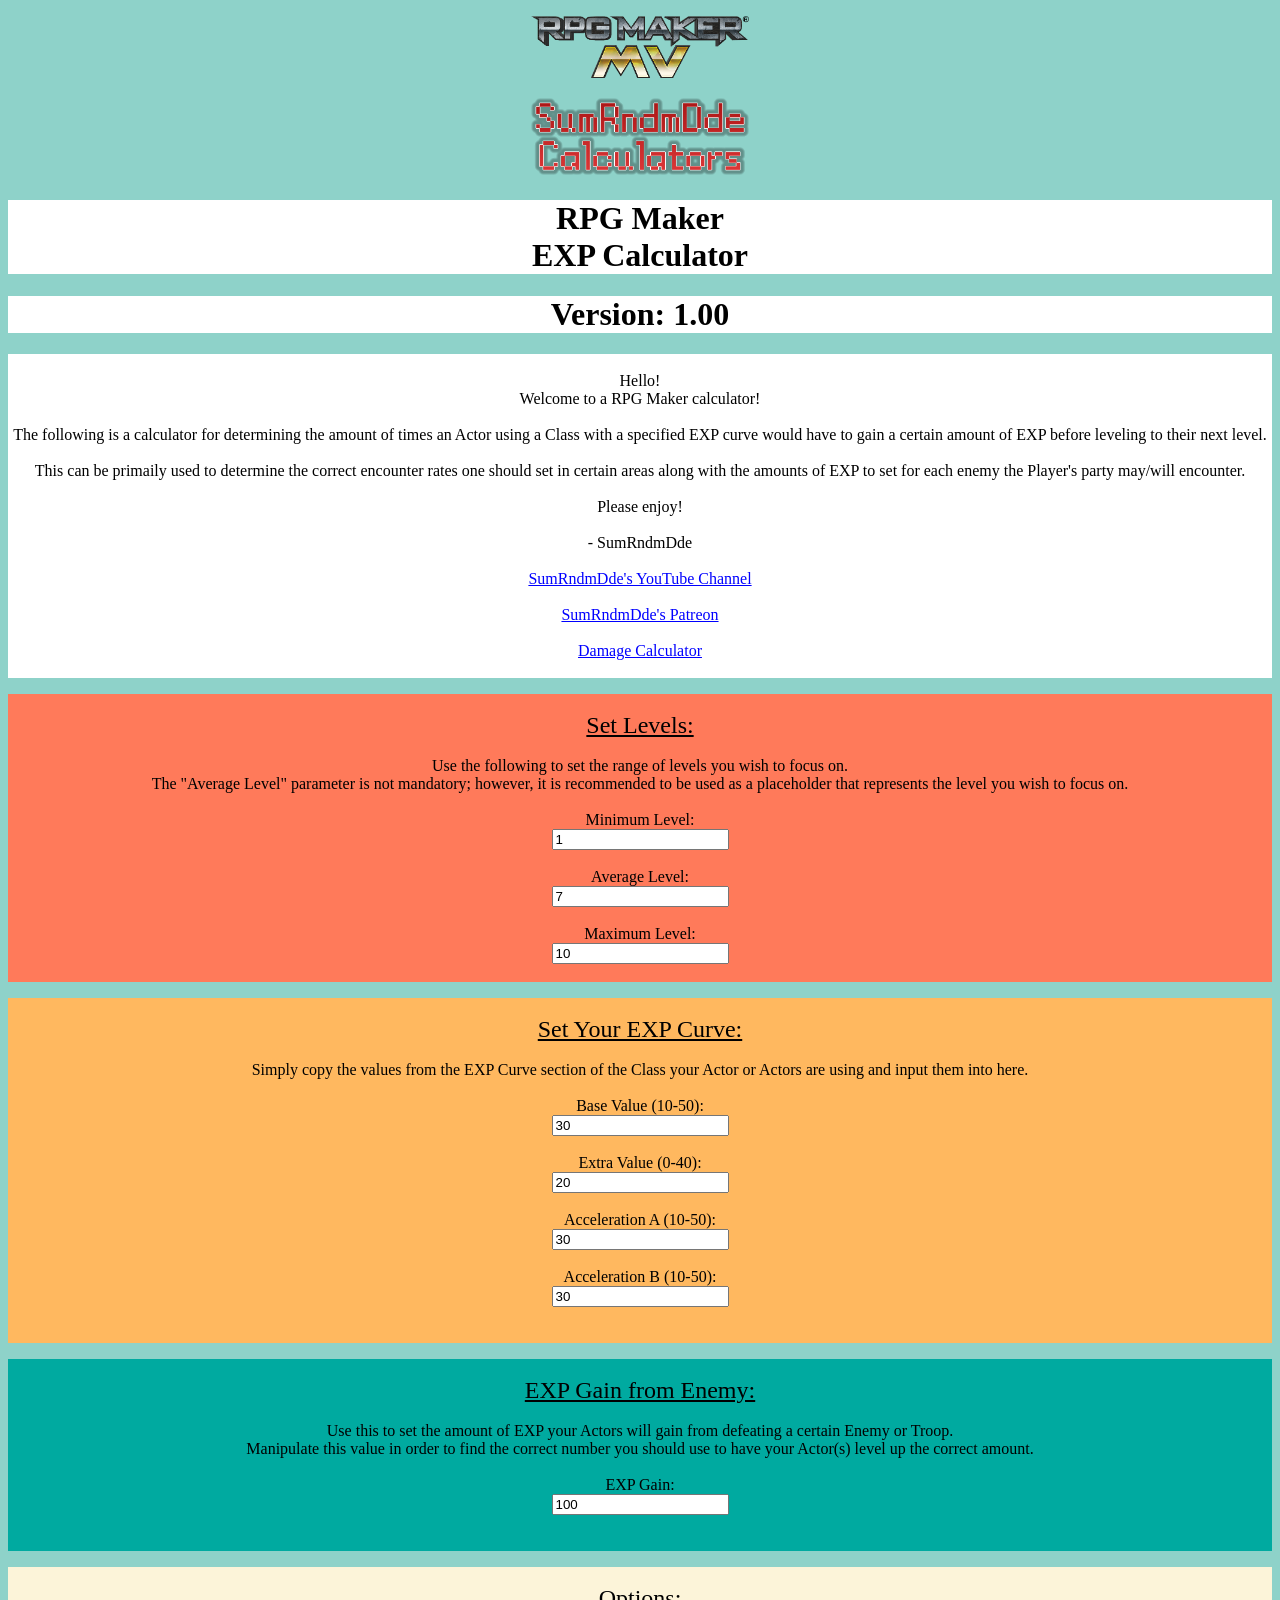
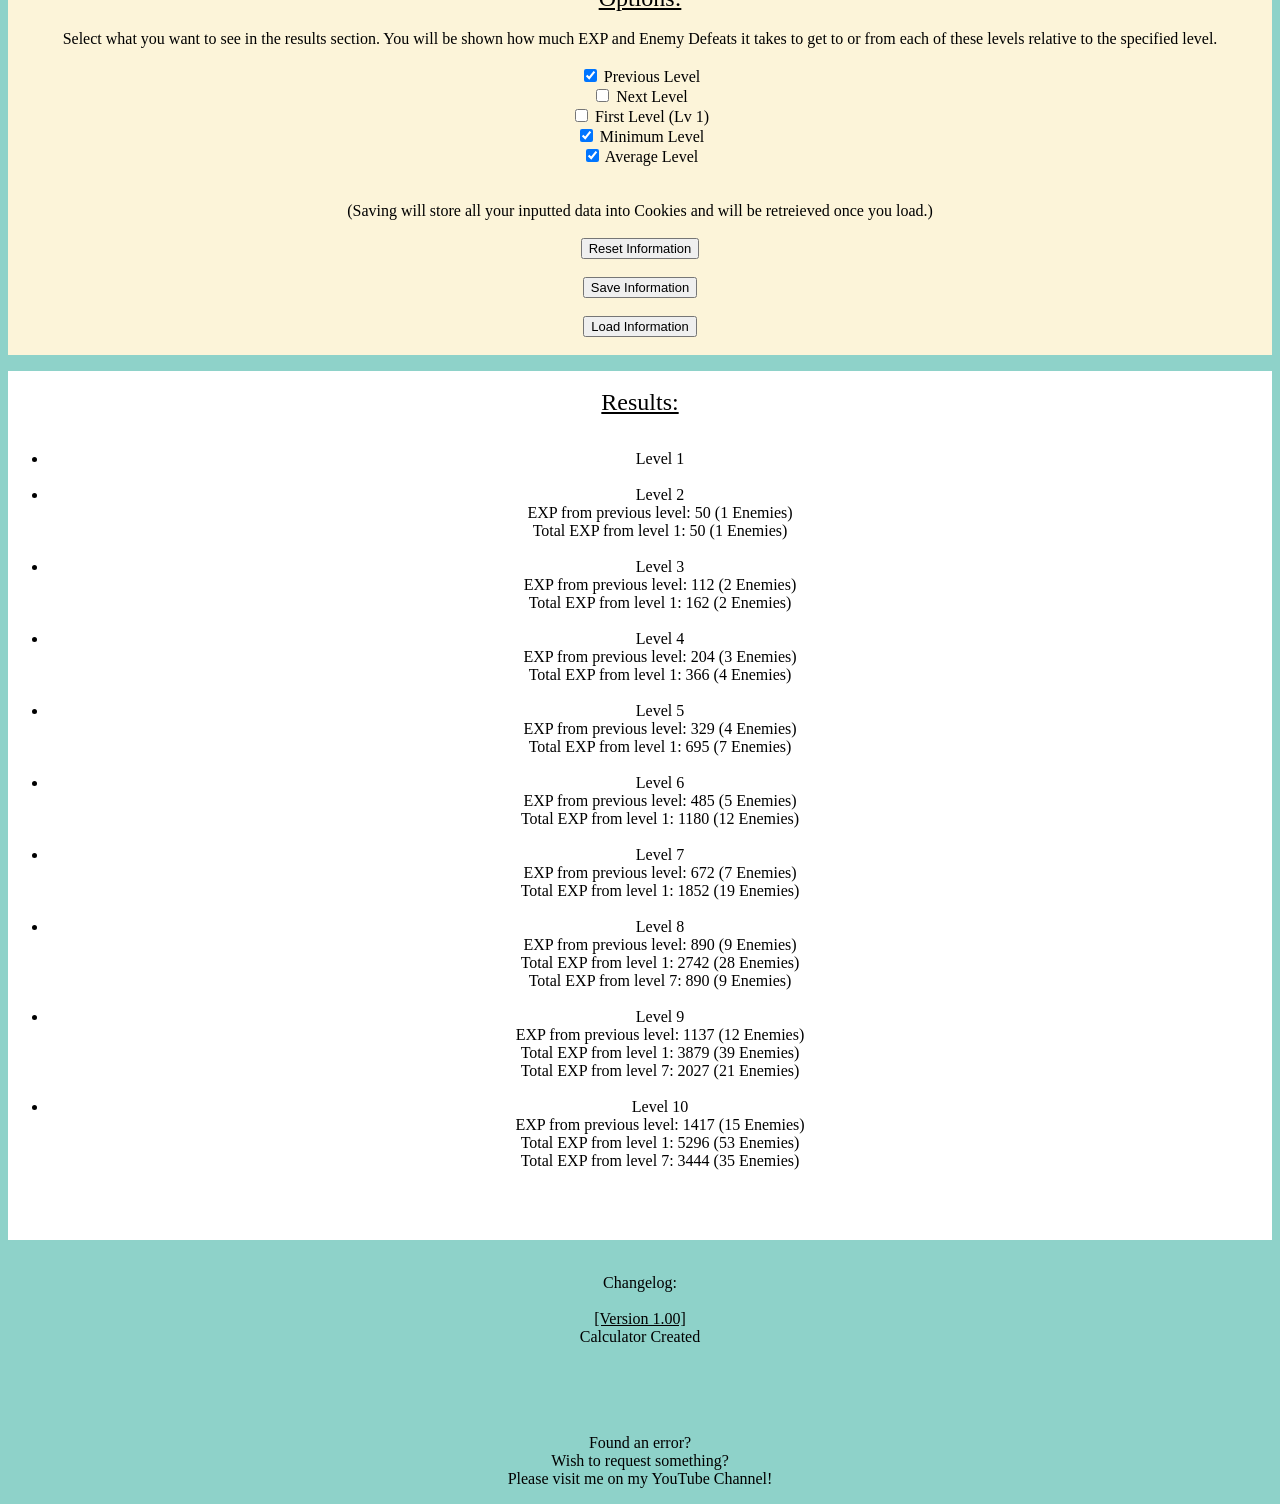
<file: index.html>
<!DOCTYPE html>
<html>

	<script>

		//Code taken from RPG Maker MV
		function expForLevel(level)
		{
    		var basis = Number(document.getElementById('base').value);
    		var extra = Number(document.getElementById('extra').value);
    		var acc_a = Number(document.getElementById('accela').value);
    		var acc_b = Number(document.getElementById('accelb').value);
    		return Math.round(basis*(Math.pow(level-1, 0.9+acc_a/250))*level*(level+1)/(6+Math.pow(level,2)/50/acc_b)+(level-1)*extra);
        }

		function getResults()
		{
			var preLvl = document.getElementById("preLvl");
			var nexLvl = document.getElementById("nexLvl");
			var Lvl1 = document.getElementById("Lvl1");
			var minLvl = document.getElementById("minLvl");
			var aveLvl = document.getElementById("aveLvl");

			var min = Number(document.getElementById('min').value);
			var ave = Number(document.getElementById('ave').value);
			var max = Number(document.getElementById('max').value);

			var gain = Number(document.getElementById('gain').value);

			var result = "";
			result += "<br><font size='5' style='text-decoration: underline'>Results:</font><br><br><ul>";

			for(var i = min; i <= max; i += 1)
			{
				var nextLevel = expForLevel(i + 1) - expForLevel(i);
				var prevLevel = expForLevel(i) - expForLevel(i - 1);
				var total = expForLevel(i);
				var totalFromMin = expForLevel(i) - expForLevel(min);
				var totalFromAve = expForLevel(i) - expForLevel(ave);

				var nextDefeats = Math.ceil(nextLevel / gain);
				var prevDefeats = Math.ceil(prevLevel / gain);
				var totalDefeats = Math.ceil(total / gain);
				var totalFromMinDefeats = Math.ceil(totalFromMin / gain);
				var totalFromAveDefeats = Math.ceil(totalFromAve / gain);

				if(i == 1)
				{
					prevLevel = 0;
					prevDefeats = 0;
				}

				result += "<li>Level " + String(i) + "<br>";
				if(preLvl.checked && i != 1)
				{
					result += "EXP from previous level: " + String(prevLevel) + " (" + String(prevDefeats) + " Enemies)<br>";
				}
				if(nexLvl.checked)
				{
					result += "EXP for next level: " + String(nextLevel) + " (" + String(nextDefeats) + " Enemies)<br>";
				}
				if(Lvl1.checked && i != 1)
				{
					result += "Total EXP from level 1: " + String(total) + " (" + String(totalDefeats) + " Enemies)<br>";
				}
				if(minLvl.checked && i != min)
				{
					result += "Total EXP from level " + String(min) + ": " + String(totalFromMin) + " (" + String(totalFromMinDefeats) + " Enemies)<br>";
				}
				if(aveLvl.checked && i > ave)
				{
					result += "Total EXP from level " + String(ave) + ": " + String(totalFromAve) + " (" + String(totalFromAveDefeats) + " Enemies)<br>";
				}

				result += "<br></li>";
			}

			result += "</ul>";

			document.getElementById('Results').innerHTML = String(result);
		}
	</script>

	<head>
		<title>RPG EXP Calculator</title>
		<link rel="stylesheet" href="desktop.css" media="screen" />
		<link rel="stylesheet" href="mobile.css" media="only screen and (max-device width:480px)"/>
		<meta name="viewport" content="width=320,user-scalable=false" />
	</head>

	<body>

		<p>
			<img src="MVLogo.png" alt="RPG Maker MV" width = 400px height = auto>
		</p>

		<p>
			<img src="SumRndmDdeLogo3.png" alt="SumRndmDde" width = 400px height = auto>
		</p>

		<h1>RPG Maker<br>EXP Calculator</h1>
		<h1>Version: 1.00</h1>
		<p style="background-color:white;">
			<br>
			Hello!
			<br>
			Welcome to a RPG Maker calculator!
			<br>
			<br>
			The following is a calculator for determining the amount
			of times an Actor using a Class with a specified EXP curve 
			would have to gain a certain amount of EXP before
			leveling to their next level.
			<br>
			<br>
			This can be primaily used to determine the correct encounter
			rates one should set in certain areas along with the 
			amounts of EXP to set for each enemy the Player's party
			may/will encounter.
			<br>
			<br>
			Please enjoy!
			<br>
			<br>
			- SumRndmDde
			<br>
			<br>
			<a href="http://www.youtube.com/SumRndmDde">SumRndmDde's YouTube Channel</a>
			<br>
			<br>
			<a href="http://www.patreon.com/SumRndmDde">SumRndmDde's Patreon</a>
			<br>
			<br>
			<a href="http://SumRndmDde.github.io/RPGMV-Damage-Calculator">Damage Calculator</a>
			<br>
			<br>
		</p>

		<p style="background-color:#FF7A5A;">
			<br>
			<font size="5" style="text-decoration: underline">Set Levels:</font>
			<br>
			<br>
			Use the following to set the range of levels you wish to focus on.<br>
			The "Average Level" parameter is not mandatory; however, it is recommended
			to be used as a placeholder that represents the level you wish to 
			focus on.
			<br>
			<br>
			Minimum Level:
			<br>
			<input type="tel" onchange="getResults()" id="min" name="min" value="1"><br>
			<br>
			Average Level:
			<br>
			<input type="tel" onchange="getResults()" id="ave" name="ave" value="7"><br>
			<br>
			Maximum Level:
			<br>
			<input type="tel" onchange="getResults()" id="max" name="max" value="10"><br>
			<br>
		</p>
		<p style="background-color:#FFB85F;">
			<br>
			<font size="5" style="text-decoration: underline">Set Your EXP Curve:</font>
			<br>
			<br>
			Simply copy the values from the EXP Curve section of the Class your Actor
			or Actors are using and input them into here.
			<br>
			<br>
			Base Value (10-50):
			<br>
			<input type="tel" onchange="getResults()" id="base" name="base" value="30"><br>
			<br>
			Extra Value (0-40):
			<br>
			<input type="tel" onchange="getResults()" id="extra" name="extra" value="20"><br>
			<br>
			Acceleration A (10-50):
			<br>
			<input type="tel" onchange="getResults()" id="accela" name="accela" value="30"><br>
			<br>
			Acceleration B (10-50):
			<br>
			<input type="tel" onchange="getResults()" id="accelb" name="accelb" value="30"><br>
			<br>
			<br>
		</p>
		<p style="background-color:#00AAA0;">
			<br>
			<font size="5" style="text-decoration: underline">EXP Gain from Enemy:</font>
			<br>
			<br>
			Use this to set the amount of EXP your Actors will gain from defeating 
			a certain Enemy or Troop.<br>
			Manipulate this value in order to find the correct number you should 
			use to have your Actor(s) level up the correct amount.
			<br>
			<br>
			EXP Gain:
			<br>
			<input type="tel" onchange="getResults()" id="gain" name="gain" value="100"><br>
			<br>
			<br>
		</p>
		<p style="background-color:#FCF4D9">
			<br>
			<font size="5" style="text-decoration: underline">Options:</font>
			<br>
			<br>
			Select what you want to see in the results section.
			You will be shown how much EXP and Enemy Defeats it takes to get to or from each of these levels
			relative to the specified level.
			<br>
			<br>
			<input type="checkbox" name="preLvl" id="preLvl" value="preLvl" onchange='getResults()' checked> Previous Level<br>
			<input type="checkbox" name="nexLvl" id="nexLvl" value="nexLvl" onchange='getResults()'> Next Level<br>
			<input type="checkbox" name="Lvl1" id="Lvl1" value="Lvl1" onchange='getResults()'> First Level (Lv 1)<br>
			<input type="checkbox" name="minLvl" id="minLvl" value="minLvl" onchange='getResults()' checked> Minimum Level<br>
			<input type="checkbox" name="aveLvl" id="aveLvl" value="aveLvl" onchange='getResults()' checked> Average Level<br>
			<br><br>
			(Saving will store all your inputted data into Cookies and will be retreieved once you load.)
			<br><br>
			<button onclick='reset()'>
				<font size="2">Reset Information</font>
			</button>
			<br><br>
			<button onclick='save()'>
				<font size="2">Save Information</font>
			</button>
			<br><br>
			<button onclick='load()'>
				<font size="2">Load Information</font>
			</button>
			<br><br>
		</p>

		<P id="Results" style="background-color:white;">
			<br>
			<font size='5' style='text-decoration: underline'>Results:</font>
			<br>
			<script>
				getResults();
			</script>
			<br>
			<br>
		</P>

		<p>
			<br>
			Changelog:<br>
 			<br>
			<font size="3" style='text-decoration: underline'>[Version 1.00]</font><br>
 			Calculator Created<br>
 			<br>
		</p>

		<p>
			<br>
			<br>
			<br>
			Found an error?<br>
			Wish to request something?<br>
			Please visit me on my YouTube Channel!<br>
		</p>
	</body>

	<script>
	    function reset()
        {
        	document.getElementById('min').value = 1;
			document.getElementById('ave').value = 7;
			document.getElementById('max').value = 10;

			document.getElementById('gain').value = 100;

			document.getElementById('base').value = 30;
    		document.getElementById('extra').value = 20;
    		document.getElementById('accela').value = 30;
    		document.getElementById('accelb').value = 30;
        }

        function save()
        {
        	localStorage.min = document.getElementById('min').value;
			localStorage.ave = document.getElementById('ave').value;
			localStorage.max = document.getElementById('max').value;

			localStorage.gain = document.getElementById('gain').value;

			localStorage.base = document.getElementById('base').value;
    		localStorage.extra = document.getElementById('extra').value;
    		localStorage.accela = document.getElementById('accela').value;
    		localStorage.accelb = document.getElementById('accelb').value;
        }

        function load()
        {
        	if(localStorage.accelb)
        	{
        		document.getElementById('min').value = localStorage.min;
				document.getElementById('ave').value = localStorage.ave;
				document.getElementById('max').value = localStorage.max;

				document.getElementById('gain').value = localStorage.gain;

				document.getElementById('base').value = localStorage.base;
    			document.getElementById('extra').value = localStorage.extra;
    			document.getElementById('accela').value = localStorage.accela;
    			document.getElementById('accelb').value = localStorage.accelb;
    		}
        }
	</script>

</html>
</file>
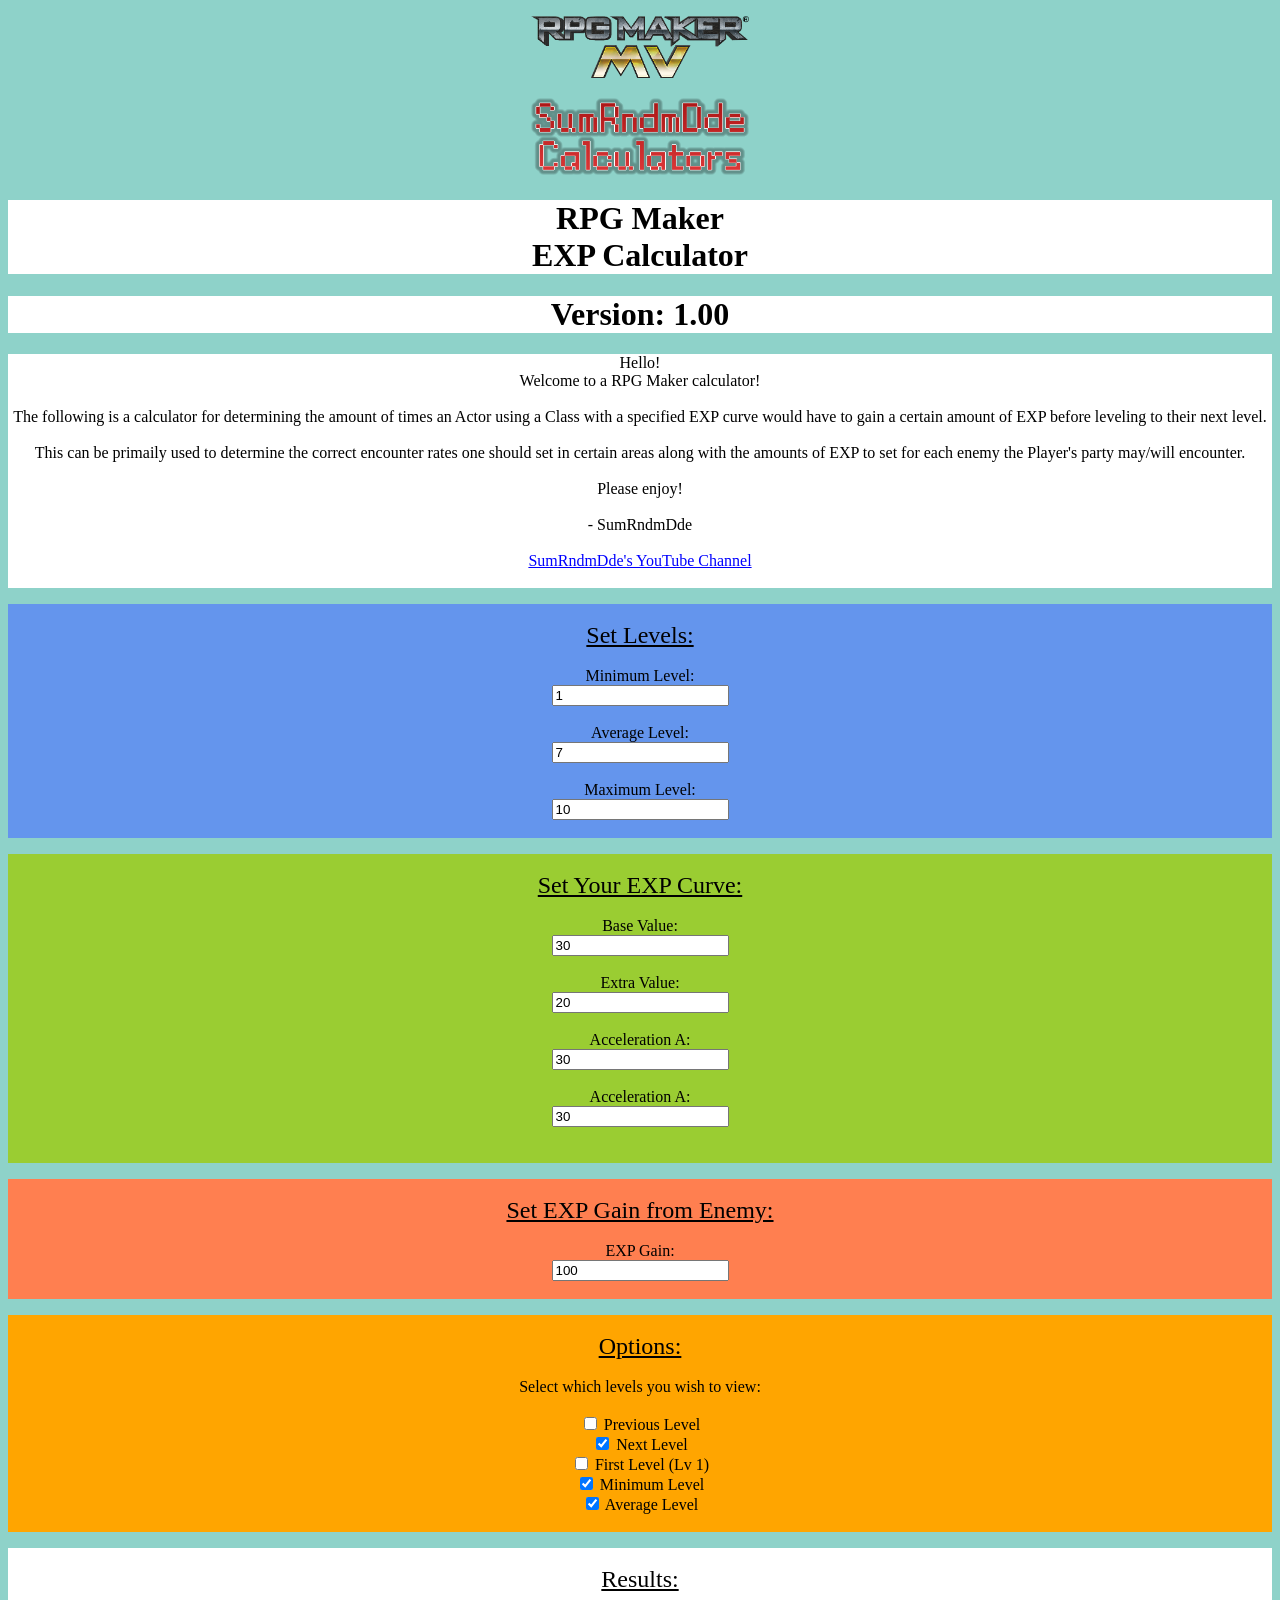
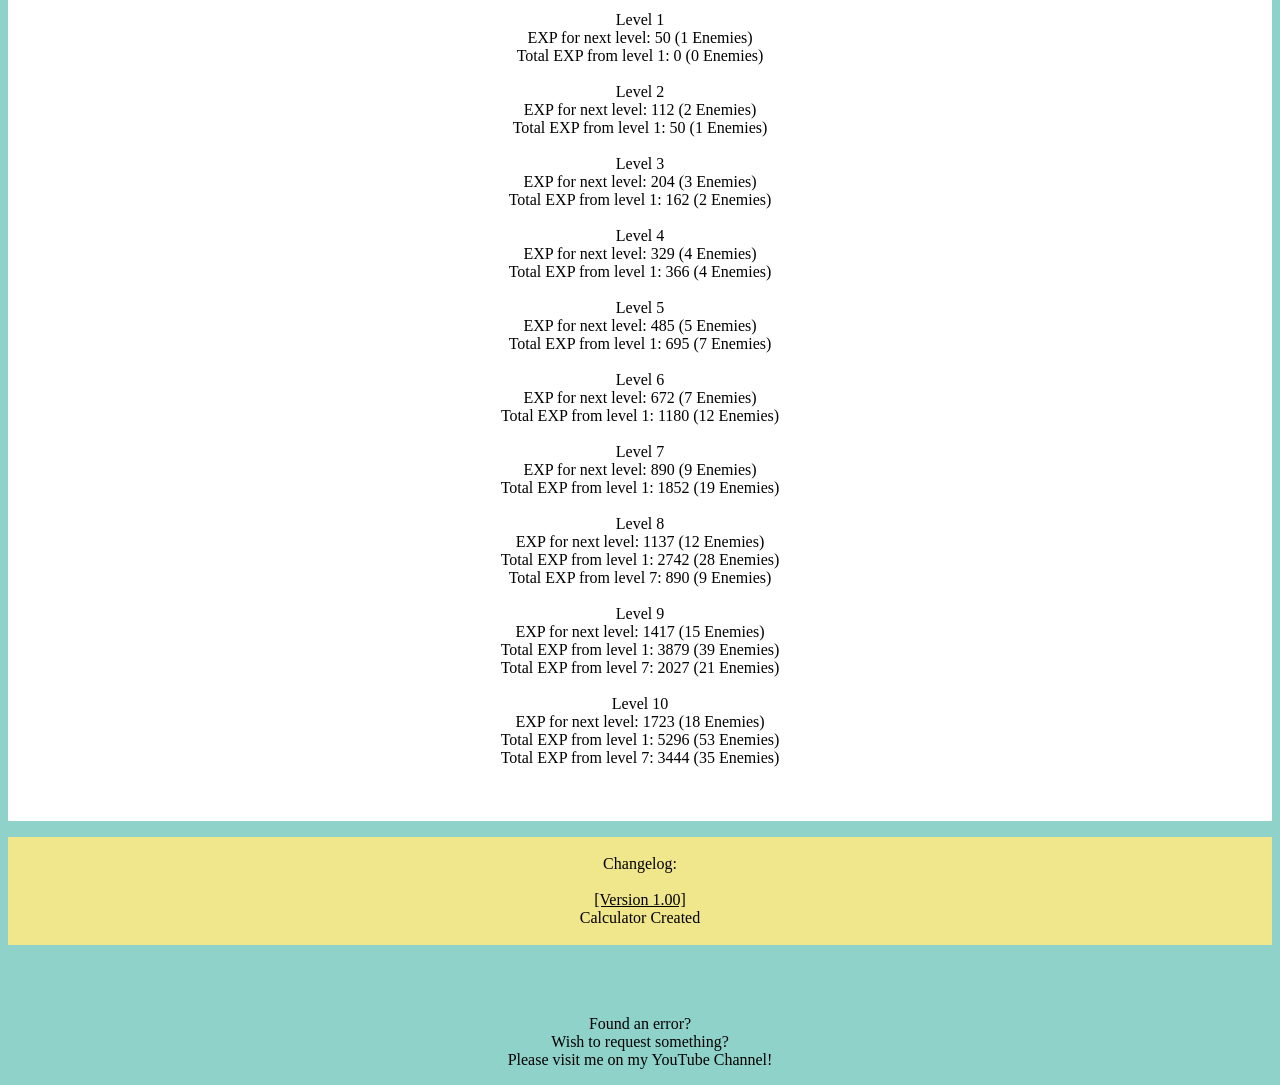
<file: EXP Calculator.html>
<!DOCTYPE html>
<html>

	<script>
		//var skillTextBox = document.getElementById("SkillMultipler");

		function expForLevel(level)
		{
    		var basis = Number(document.getElementById('base').value);
    		var extra = Number(document.getElementById('extra').value);
    		var acc_a = Number(document.getElementById('accela').value);
    		var acc_b = Number(document.getElementById('accelb').value);
    		return Math.round(basis*(Math.pow(level-1, 0.9+acc_a/250))*level*(level+1)/(6+Math.pow(level,2)/50/acc_b)+(level-1)*extra);
        }

		function getResults()
		{
			var preLvl = document.getElementById("preLvl");
			var nexLvl = document.getElementById("nexLvl");
			var Lvl1 = document.getElementById("Lvl1");
			var minLvl = document.getElementById("minLvl");
			var aveLvl = document.getElementById("aveLvl");

			var min = Number(document.getElementById('min').value);
			var ave = Number(document.getElementById('ave').value);
			var max = Number(document.getElementById('max').value);

			var gain = Number(document.getElementById('gain').value);

			var result = "";
			result += "<br><font size='5' style='text-decoration: underline'>Results:</font><br><br>";

			for(var i = min; i <= max; i += 1)
			{
				var nextLevel = expForLevel(i + 1) - expForLevel(i);
				var prevLevel = expForLevel(i) - expForLevel(i - 1);
				var total = expForLevel(i);
				var totalFromMin = expForLevel(i) - expForLevel(min);
				var totalFromAve = expForLevel(i) - expForLevel(ave);

				var nextDefeats = Math.ceil(nextLevel / gain);
				var prevDefeats = Math.ceil(prevLevel / gain);
				var totalDefeats = Math.ceil(total / gain);
				var totalFromMinDefeats = Math.ceil(totalFromMin / gain);
				var totalFromAveDefeats = Math.ceil(totalFromAve / gain);

				if(i == 1)
				{
					prevLevel = 0;
					prevDefeats = 0;
				}

				result += "Level " + String(i) + "<br>";
				if(preLvl.checked)
				{
					result += "EXP from previous level: " + String(prevLevel) + " (" + String(prevDefeats) + " Enemies)<br>";
				}
				if(nexLvl.checked)
				{
					result += "EXP for next level: " + String(nextLevel) + " (" + String(nextDefeats) + " Enemies)<br>";
				}
				if(Lvl1.checked)
				{
					result += "Total EXP from level 1: " + String(total) + " (" + String(totalDefeats) + " Enemies)<br>";
				}
				if(minLvl.checked)
				{
					result += "Total EXP from level " + String(min) + ": " + String(totalFromMin) + " (" + String(totalFromMinDefeats) + " Enemies)<br>";
				}
				if(aveLvl.checked && i > ave)
				{
					result += "Total EXP from level " + String(ave) + ": " + String(totalFromAve) + " (" + String(totalFromAveDefeats) + " Enemies)<br>";
				}

				result += "<br>";
			}

			document.getElementById('Results').innerHTML = String(result);
		}
	</script>

	<head>
		<title>RPG EXP Calculator</title>
		<link rel="stylesheet" href="desktop.css" media="screen" />
		<link rel="stylesheet" href="mobile.css" media="only screen and (max-device width:480px)"/>
		<meta name="viewport" content="width=320,user-scalable=false" />
	</head>

	<body>

		<p>
			<img src="MVLogo.png" alt="RPG Maker MV" width = 400px height = auto>
		</p>

		<p>
			<img src="SumRndmDdeLogo3.png" alt="SumRndmDde" width = 400px height = auto>
		</p>

		<h1>RPG Maker<br>EXP Calculator</h1>
		<h1>Version: 1.00</h1>
		<p style="background-color:white;">
			Hello!
			<br>
			Welcome to a RPG Maker calculator!
			<br>
			<br>
			The following is a calculator for determining the amount
			of times an Actor using a Class with a specified EXP curve 
			would have to gain a certain amount of EXP before
			leveling to their next level.
			<br>
			<br>
			This can be primaily used to determine the correct encounter
			rates one should set in certain areas along with the 
			amounts of EXP to set for each enemy the Player's party
			may/will encounter.
			<br>
			<br>
			Please enjoy!
			<br>
			<br>
			- SumRndmDde
			<br>
			<br>
			<a href="http://www.youtube.com/SumRndmDde">SumRndmDde's YouTube Channel</a>
			<br>
			<br>
		</p>

		<p style="background-color:#6495ED;">
			<br>
			<font size="5" style="text-decoration: underline">Set Levels:</font>
			<br>
			<br>
			Minimum Level:
			<br>
			<input type="tel" onchange="getResults()" id="min" name="min" value="1"><br>
			<br>
			Average Level:
			<br>
			<input type="tel" onchange="getResults()" id="ave" name="ave" value="7"><br>
			<br>
			Maximum Level:
			<br>
			<input type="tel" onchange="getResults()" id="max" name="max" value="10"><br>
			<br>
		</p>
		<p style="background-color:#9ACD32;">
			<br>
			<font size="5" style="text-decoration: underline">Set Your EXP Curve:</font>
			<br>
			<br>
			Base Value:
			<br>
			<input type="tel" onchange="getResults()" id="base" name="base" value="30"><br>
			<br>
			Extra Value:
			<br>
			<input type="tel" onchange="getResults()" id="extra" name="extra" value="20"><br>
			<br>
			Acceleration A:
			<br>
			<input type="tel" onchange="getResults()" id="accela" name="accela" value="30"><br>
			<br>
			Acceleration A:
			<br>
			<input type="tel" onchange="getResults()" id="accelb" name="accelb" value="30"><br>
			<br>
			<br>
		</p>
		<p style="background-color:#FF7F50;">
			<br>
			<font size="5" style="text-decoration: underline">Set EXP Gain from Enemy:</font>
			<br>
			<br>
			EXP Gain:
			<br>
			<input type="tel" onchange="getResults()" id="gain" name="gain" value="100"><br>
			<br>
		</p>
		<p style="background-color:#FFA500">
			<br>
			<font size="5" style="text-decoration: underline">Options:</font>
			<br>
			<br>
			Select which levels you wish to view:
			<br>
			<br>
			<input type="checkbox" name="preLvl" id="preLvl" value="preLvl" onchange='getResults()'> Previous Level<br>
			<input type="checkbox" name="nexLvl" id="nexLvl" value="nexLvl" onchange='getResults()' checked> Next Level<br>
			<input type="checkbox" name="Lvl1" id="Lvl1" value="Lvl1" onchange='getResults()'> First Level (Lv 1)<br>
			<input type="checkbox" name="minLvl" id="minLvl" value="minLvl" onchange='getResults()' checked> Minimum Level<br>
			<input type="checkbox" name="aveLvl" id="aveLvl" value="aveLvl" onchange='getResults()' checked> Average Level<br>
			<br>
		</p>

		<p id="Results" style="background-color:white;">
			<br>
			<font size='5' style='text-decoration: underline'>Results:</font>
			<br>
			<script>
				getResults();
			</script>
			<br>
			<br>
		</p>

		<p style="font-family:terminal;background-color:#F0E68C;">
			<br>
			Changelog:<br>
 			<br>
			<font size="3" style='text-decoration: underline'>[Version 1.00]</font><br>
 			Calculator Created<br>
 			<br>
		</p>

		<p>
			<br>
			<br>
			<br>
			Found an error?<br>
			Wish to request something?<br>
			Please visit me on my YouTube Channel!<br>
		</p>
	</body>

</html>
</file>
<file: desktop.css>
body 
{
  font-family: Georgia, "Times New Roman",
        Times, serif;
  background-color:#8ED2C9; 
}

h1 
{
  text-align:center;
  font-family:showcard gothic;
  color:black;
  background-color:white;
}

a:link 
{
  color:blue 
}

p
{
  text-align:center;
}

img 
{
  width: 218px;
  height: auto;
}
</file>
<file: mobile.css>
body 
{
  font-family: Georgia, "Times New Roman",
        Times, serif;
  background-color:#F0E68C; 
}

h1 
{
  text-align:center;
  font-family:showcard gothic;
  color:black;
  background-color:white;
}

a:link 
{
  color:blue 
}

p
{
  text-align:center;
}

img 
{
  width: 218px;
  height: auto;
}
</file>
